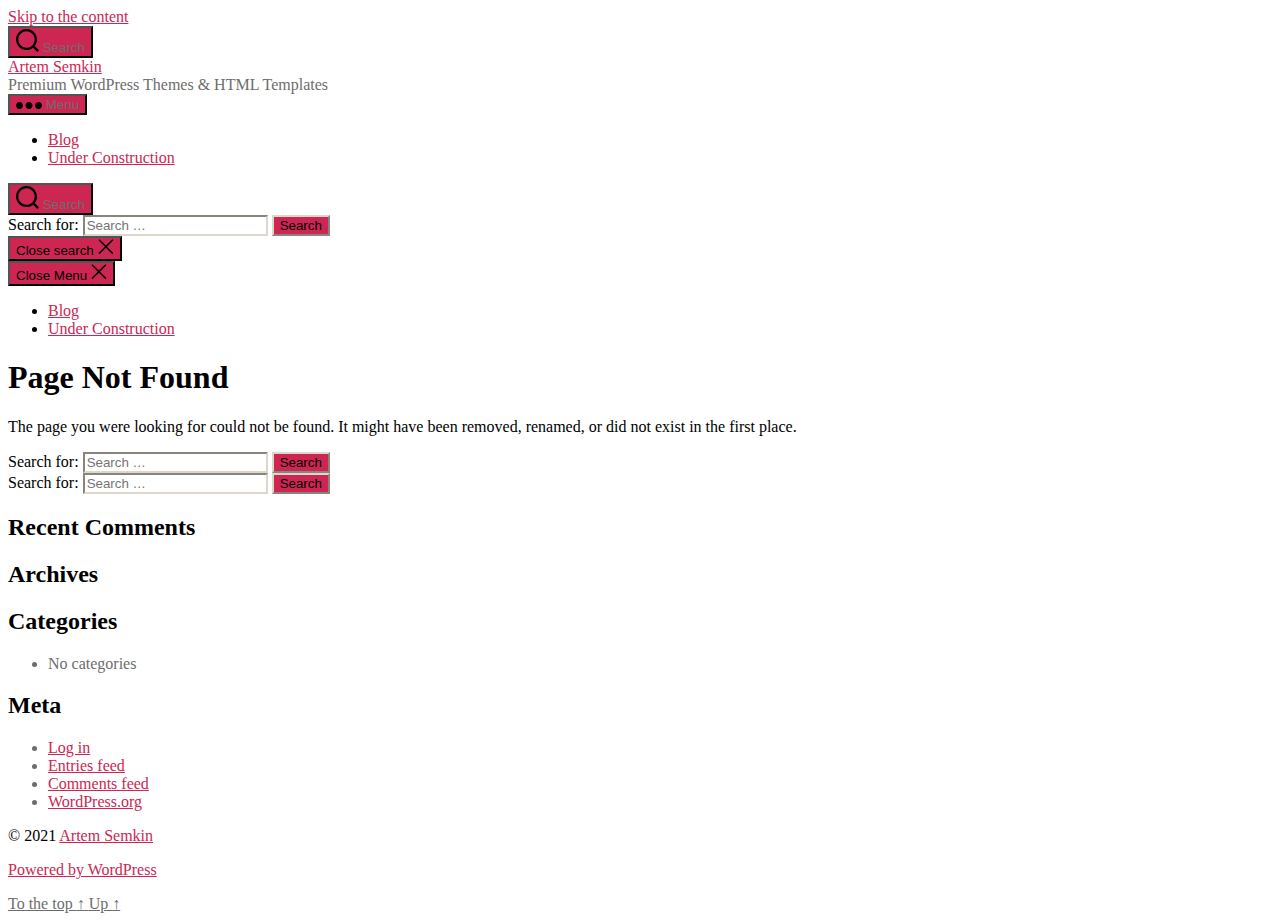
<file: css/preloader.html>
<!DOCTYPE html>

<html class="no-js" lang="en-US">

	<head>

		<meta charset="UTF-8">
		<meta name="viewport" content="width=device-width, initial-scale=1.0" >

		<link rel="profile" href="https://gmpg.org/xfn/11">

		<link media="all" href="https://artemsemkin.com/wp-content/cache/autoptimize/1/css/autoptimize_11cf4ae2c3d7a0a73c755d519255209b.css" rel="stylesheet" /><link media="print" href="https://artemsemkin.com/wp-content/cache/autoptimize/1/css/autoptimize_4a8bc5d490127fba1e504524cfa205e6.css" rel="stylesheet" /><title>Page not found &#8211; Artem Semkin</title>
<meta name='robots' content='noindex, nofollow' />
<link rel='dns-prefetch' href='//s.w.org' />
<link rel="alternate" type="application/rss+xml" title="Artem Semkin &raquo; Feed" href="https://artemsemkin.com/feed/" />
<link rel="alternate" type="application/rss+xml" title="Artem Semkin &raquo; Comments Feed" href="https://artemsemkin.com/comments/feed/" />
		<script>
			window._wpemojiSettings = {"baseUrl":"https:\/\/s.w.org\/images\/core\/emoji\/13.1.0\/72x72\/","ext":".png","svgUrl":"https:\/\/s.w.org\/images\/core\/emoji\/13.1.0\/svg\/","svgExt":".svg","source":{"concatemoji":"https:\/\/artemsemkin.com\/wp-includes\/js\/wp-emoji-release.min.js?ver=5.8"}};
			!function(e,a,t){var n,r,o,i=a.createElement("canvas"),p=i.getContext&&i.getContext("2d");function s(e,t){var a=String.fromCharCode;p.clearRect(0,0,i.width,i.height),p.fillText(a.apply(this,e),0,0);e=i.toDataURL();return p.clearRect(0,0,i.width,i.height),p.fillText(a.apply(this,t),0,0),e===i.toDataURL()}function c(e){var t=a.createElement("script");t.src=e,t.defer=t.type="text/javascript",a.getElementsByTagName("head")[0].appendChild(t)}for(o=Array("flag","emoji"),t.supports={everything:!0,everythingExceptFlag:!0},r=0;r<o.length;r++)t.supports[o[r]]=function(e){if(!p||!p.fillText)return!1;switch(p.textBaseline="top",p.font="600 32px Arial",e){case"flag":return s([127987,65039,8205,9895,65039],[127987,65039,8203,9895,65039])?!1:!s([55356,56826,55356,56819],[55356,56826,8203,55356,56819])&&!s([55356,57332,56128,56423,56128,56418,56128,56421,56128,56430,56128,56423,56128,56447],[55356,57332,8203,56128,56423,8203,56128,56418,8203,56128,56421,8203,56128,56430,8203,56128,56423,8203,56128,56447]);case"emoji":return!s([10084,65039,8205,55357,56613],[10084,65039,8203,55357,56613])}return!1}(o[r]),t.supports.everything=t.supports.everything&&t.supports[o[r]],"flag"!==o[r]&&(t.supports.everythingExceptFlag=t.supports.everythingExceptFlag&&t.supports[o[r]]);t.supports.everythingExceptFlag=t.supports.everythingExceptFlag&&!t.supports.flag,t.DOMReady=!1,t.readyCallback=function(){t.DOMReady=!0},t.supports.everything||(n=function(){t.readyCallback()},a.addEventListener?(a.addEventListener("DOMContentLoaded",n,!1),e.addEventListener("load",n,!1)):(e.attachEvent("onload",n),a.attachEvent("onreadystatechange",function(){"complete"===a.readyState&&t.readyCallback()})),(n=t.source||{}).concatemoji?c(n.concatemoji):n.wpemoji&&n.twemoji&&(c(n.twemoji),c(n.wpemoji)))}(window,document,window._wpemojiSettings);
		</script>
		<style>
img.wp-smiley,
img.emoji {
	display: inline !important;
	border: none !important;
	box-shadow: none !important;
	height: 1em !important;
	width: 1em !important;
	margin: 0 .07em !important;
	vertical-align: -0.1em !important;
	background: none !important;
	padding: 0 !important;
}
</style>
	


<style id='twentytwenty-style-inline-css'>
.color-accent,.color-accent-hover:hover,.color-accent-hover:focus,:root .has-accent-color,.has-drop-cap:not(:focus):first-letter,.wp-block-button.is-style-outline,a { color: #cd2653; }blockquote,.border-color-accent,.border-color-accent-hover:hover,.border-color-accent-hover:focus { border-color: #cd2653; }button,.button,.faux-button,.wp-block-button__link,.wp-block-file .wp-block-file__button,input[type="button"],input[type="reset"],input[type="submit"],.bg-accent,.bg-accent-hover:hover,.bg-accent-hover:focus,:root .has-accent-background-color,.comment-reply-link { background-color: #cd2653; }.fill-children-accent,.fill-children-accent * { fill: #cd2653; }body,.entry-title a,:root .has-primary-color { color: #000000; }:root .has-primary-background-color { background-color: #000000; }cite,figcaption,.wp-caption-text,.post-meta,.entry-content .wp-block-archives li,.entry-content .wp-block-categories li,.entry-content .wp-block-latest-posts li,.wp-block-latest-comments__comment-date,.wp-block-latest-posts__post-date,.wp-block-embed figcaption,.wp-block-image figcaption,.wp-block-pullquote cite,.comment-metadata,.comment-respond .comment-notes,.comment-respond .logged-in-as,.pagination .dots,.entry-content hr:not(.has-background),hr.styled-separator,:root .has-secondary-color { color: #6d6d6d; }:root .has-secondary-background-color { background-color: #6d6d6d; }pre,fieldset,input,textarea,table,table *,hr { border-color: #dcd7ca; }caption,code,code,kbd,samp,.wp-block-table.is-style-stripes tbody tr:nth-child(odd),:root .has-subtle-background-background-color { background-color: #dcd7ca; }.wp-block-table.is-style-stripes { border-bottom-color: #dcd7ca; }.wp-block-latest-posts.is-grid li { border-top-color: #dcd7ca; }:root .has-subtle-background-color { color: #dcd7ca; }body:not(.overlay-header) .primary-menu > li > a,body:not(.overlay-header) .primary-menu > li > .icon,.modal-menu a,.footer-menu a, .footer-widgets a,#site-footer .wp-block-button.is-style-outline,.wp-block-pullquote:before,.singular:not(.overlay-header) .entry-header a,.archive-header a,.header-footer-group .color-accent,.header-footer-group .color-accent-hover:hover { color: #cd2653; }.social-icons a,#site-footer button:not(.toggle),#site-footer .button,#site-footer .faux-button,#site-footer .wp-block-button__link,#site-footer .wp-block-file__button,#site-footer input[type="button"],#site-footer input[type="reset"],#site-footer input[type="submit"] { background-color: #cd2653; }.header-footer-group,body:not(.overlay-header) #site-header .toggle,.menu-modal .toggle { color: #000000; }body:not(.overlay-header) .primary-menu ul { background-color: #000000; }body:not(.overlay-header) .primary-menu > li > ul:after { border-bottom-color: #000000; }body:not(.overlay-header) .primary-menu ul ul:after { border-left-color: #000000; }.site-description,body:not(.overlay-header) .toggle-inner .toggle-text,.widget .post-date,.widget .rss-date,.widget_archive li,.widget_categories li,.widget cite,.widget_pages li,.widget_meta li,.widget_nav_menu li,.powered-by-wordpress,.to-the-top,.singular .entry-header .post-meta,.singular:not(.overlay-header) .entry-header .post-meta a { color: #6d6d6d; }.header-footer-group pre,.header-footer-group fieldset,.header-footer-group input,.header-footer-group textarea,.header-footer-group table,.header-footer-group table *,.footer-nav-widgets-wrapper,#site-footer,.menu-modal nav *,.footer-widgets-outer-wrapper,.footer-top { border-color: #dcd7ca; }.header-footer-group table caption,body:not(.overlay-header) .header-inner .toggle-wrapper::before { background-color: #dcd7ca; }
</style>


<link rel="https://api.w.org/" href="https://artemsemkin.com/wp-json/" /><link rel="EditURI" type="application/rsd+xml" title="RSD" href="https://artemsemkin.com/xmlrpc.php?rsd" />
<link rel="wlwmanifest" type="application/wlwmanifest+xml" href="https://artemsemkin.com/wp-includes/wlwmanifest.xml" /> 
<meta name="generator" content="WordPress 5.8" />
	<script>document.documentElement.className = document.documentElement.className.replace( 'no-js', 'js' );</script>
	<style>.recentcomments a{display:inline !important;padding:0 !important;margin:0 !important;}</style><style id="kirki-inline-styles"></style>
	</head>

	<body class="error404 wp-embed-responsive enable-search-modal has-no-pagination not-showing-comments show-avatars footer-top-visible elementor-default elementor-kit-27">

		<a class="skip-link screen-reader-text" href="#site-content">Skip to the content</a>
		<header id="site-header" class="header-footer-group" role="banner">

			<div class="header-inner section-inner">

				<div class="header-titles-wrapper">

					
						<button class="toggle search-toggle mobile-search-toggle" data-toggle-target=".search-modal" data-toggle-body-class="showing-search-modal" data-set-focus=".search-modal .search-field" aria-expanded="false">
							<span class="toggle-inner">
								<span class="toggle-icon">
									<svg class="svg-icon" aria-hidden="true" role="img" focusable="false" xmlns="http://www.w3.org/2000/svg" width="23" height="23" viewBox="0 0 23 23"><path d="M38.710696,48.0601792 L43,52.3494831 L41.3494831,54 L37.0601792,49.710696 C35.2632422,51.1481185 32.9839107,52.0076499 30.5038249,52.0076499 C24.7027226,52.0076499 20,47.3049272 20,41.5038249 C20,35.7027226 24.7027226,31 30.5038249,31 C36.3049272,31 41.0076499,35.7027226 41.0076499,41.5038249 C41.0076499,43.9839107 40.1481185,46.2632422 38.710696,48.0601792 Z M36.3875844,47.1716785 C37.8030221,45.7026647 38.6734666,43.7048964 38.6734666,41.5038249 C38.6734666,36.9918565 35.0157934,33.3341833 30.5038249,33.3341833 C25.9918565,33.3341833 22.3341833,36.9918565 22.3341833,41.5038249 C22.3341833,46.0157934 25.9918565,49.6734666 30.5038249,49.6734666 C32.7048964,49.6734666 34.7026647,48.8030221 36.1716785,47.3875844 C36.2023931,47.347638 36.2360451,47.3092237 36.2726343,47.2726343 C36.3092237,47.2360451 36.347638,47.2023931 36.3875844,47.1716785 Z" transform="translate(-20 -31)" /></svg>								</span>
								<span class="toggle-text">Search</span>
							</span>
						</button><!-- .search-toggle -->

					
					<div class="header-titles">

						<div class="site-title faux-heading"><a href="https://artemsemkin.com/">Artem Semkin</a></div><div class="site-description">Premium WordPress Themes &amp; HTML Templates</div><!-- .site-description -->
					</div><!-- .header-titles -->

					<button class="toggle nav-toggle mobile-nav-toggle" data-toggle-target=".menu-modal"  data-toggle-body-class="showing-menu-modal" aria-expanded="false" data-set-focus=".close-nav-toggle">
						<span class="toggle-inner">
							<span class="toggle-icon">
								<svg class="svg-icon" aria-hidden="true" role="img" focusable="false" xmlns="http://www.w3.org/2000/svg" width="26" height="7" viewBox="0 0 26 7"><path fill-rule="evenodd" d="M332.5,45 C330.567003,45 329,43.4329966 329,41.5 C329,39.5670034 330.567003,38 332.5,38 C334.432997,38 336,39.5670034 336,41.5 C336,43.4329966 334.432997,45 332.5,45 Z M342,45 C340.067003,45 338.5,43.4329966 338.5,41.5 C338.5,39.5670034 340.067003,38 342,38 C343.932997,38 345.5,39.5670034 345.5,41.5 C345.5,43.4329966 343.932997,45 342,45 Z M351.5,45 C349.567003,45 348,43.4329966 348,41.5 C348,39.5670034 349.567003,38 351.5,38 C353.432997,38 355,39.5670034 355,41.5 C355,43.4329966 353.432997,45 351.5,45 Z" transform="translate(-329 -38)" /></svg>							</span>
							<span class="toggle-text">Menu</span>
						</span>
					</button><!-- .nav-toggle -->

				</div><!-- .header-titles-wrapper -->

				<div class="header-navigation-wrapper">

					
							<nav class="primary-menu-wrapper" aria-label="Horizontal" role="navigation">

								<ul class="primary-menu reset-list-style">

								<li class="page_item page-item-10"><a href="https://artemsemkin.com/blog/">Blog</a></li>
<li class="page_item page-item-8"><a href="https://artemsemkin.com/">Under Construction</a></li>

								</ul>

							</nav><!-- .primary-menu-wrapper -->

						
						<div class="header-toggles hide-no-js">

						
							<div class="toggle-wrapper search-toggle-wrapper">

								<button class="toggle search-toggle desktop-search-toggle" data-toggle-target=".search-modal" data-toggle-body-class="showing-search-modal" data-set-focus=".search-modal .search-field" aria-expanded="false">
									<span class="toggle-inner">
										<svg class="svg-icon" aria-hidden="true" role="img" focusable="false" xmlns="http://www.w3.org/2000/svg" width="23" height="23" viewBox="0 0 23 23"><path d="M38.710696,48.0601792 L43,52.3494831 L41.3494831,54 L37.0601792,49.710696 C35.2632422,51.1481185 32.9839107,52.0076499 30.5038249,52.0076499 C24.7027226,52.0076499 20,47.3049272 20,41.5038249 C20,35.7027226 24.7027226,31 30.5038249,31 C36.3049272,31 41.0076499,35.7027226 41.0076499,41.5038249 C41.0076499,43.9839107 40.1481185,46.2632422 38.710696,48.0601792 Z M36.3875844,47.1716785 C37.8030221,45.7026647 38.6734666,43.7048964 38.6734666,41.5038249 C38.6734666,36.9918565 35.0157934,33.3341833 30.5038249,33.3341833 C25.9918565,33.3341833 22.3341833,36.9918565 22.3341833,41.5038249 C22.3341833,46.0157934 25.9918565,49.6734666 30.5038249,49.6734666 C32.7048964,49.6734666 34.7026647,48.8030221 36.1716785,47.3875844 C36.2023931,47.347638 36.2360451,47.3092237 36.2726343,47.2726343 C36.3092237,47.2360451 36.347638,47.2023931 36.3875844,47.1716785 Z" transform="translate(-20 -31)" /></svg>										<span class="toggle-text">Search</span>
									</span>
								</button><!-- .search-toggle -->

							</div>

							
						</div><!-- .header-toggles -->
						
				</div><!-- .header-navigation-wrapper -->

			</div><!-- .header-inner -->

			<div class="search-modal cover-modal header-footer-group" data-modal-target-string=".search-modal">

	<div class="search-modal-inner modal-inner">

		<div class="section-inner">

			<form role="search" aria-label="Search for:" method="get" class="search-form" action="https://artemsemkin.com/">
	<label for="search-form-1">
		<span class="screen-reader-text">Search for:</span>
		<input type="search" id="search-form-1" class="search-field" placeholder="Search &hellip;" value="" name="s" />
	</label>
	<input type="submit" class="search-submit" value="Search" />
</form>

			<button class="toggle search-untoggle close-search-toggle fill-children-current-color" data-toggle-target=".search-modal" data-toggle-body-class="showing-search-modal" data-set-focus=".search-modal .search-field">
				<span class="screen-reader-text">Close search</span>
				<svg class="svg-icon" aria-hidden="true" role="img" focusable="false" xmlns="http://www.w3.org/2000/svg" width="16" height="16" viewBox="0 0 16 16"><polygon fill="" fill-rule="evenodd" points="6.852 7.649 .399 1.195 1.445 .149 7.899 6.602 14.352 .149 15.399 1.195 8.945 7.649 15.399 14.102 14.352 15.149 7.899 8.695 1.445 15.149 .399 14.102" /></svg>			</button><!-- .search-toggle -->

		</div><!-- .section-inner -->

	</div><!-- .search-modal-inner -->

</div><!-- .menu-modal -->

		</header><!-- #site-header -->

		
<div class="menu-modal cover-modal header-footer-group" data-modal-target-string=".menu-modal">

	<div class="menu-modal-inner modal-inner">

		<div class="menu-wrapper section-inner">

			<div class="menu-top">

				<button class="toggle close-nav-toggle fill-children-current-color" data-toggle-target=".menu-modal" data-toggle-body-class="showing-menu-modal" aria-expanded="false" data-set-focus=".menu-modal">
					<span class="toggle-text">Close Menu</span>
					<svg class="svg-icon" aria-hidden="true" role="img" focusable="false" xmlns="http://www.w3.org/2000/svg" width="16" height="16" viewBox="0 0 16 16"><polygon fill="" fill-rule="evenodd" points="6.852 7.649 .399 1.195 1.445 .149 7.899 6.602 14.352 .149 15.399 1.195 8.945 7.649 15.399 14.102 14.352 15.149 7.899 8.695 1.445 15.149 .399 14.102" /></svg>				</button><!-- .nav-toggle -->

				
					<nav class="mobile-menu" aria-label="Mobile" role="navigation">

						<ul class="modal-menu reset-list-style">

						<li class="page_item page-item-10"><div class="ancestor-wrapper"><a href="https://artemsemkin.com/blog/">Blog</a></div><!-- .ancestor-wrapper --></li>
<li class="page_item page-item-8"><div class="ancestor-wrapper"><a href="https://artemsemkin.com/">Under Construction</a></div><!-- .ancestor-wrapper --></li>

						</ul>

					</nav>

					
			</div><!-- .menu-top -->

			<div class="menu-bottom">

				
			</div><!-- .menu-bottom -->

		</div><!-- .menu-wrapper -->

	</div><!-- .menu-modal-inner -->

</div><!-- .menu-modal -->

<main id="site-content" role="main">

	<div class="section-inner thin error404-content">

		<h1 class="entry-title">Page Not Found</h1>

		<div class="intro-text"><p>The page you were looking for could not be found. It might have been removed, renamed, or did not exist in the first place.</p></div>

		<form role="search" aria-label="404 not found" method="get" class="search-form" action="https://artemsemkin.com/">
	<label for="search-form-2">
		<span class="screen-reader-text">Search for:</span>
		<input type="search" id="search-form-2" class="search-field" placeholder="Search &hellip;" value="" name="s" />
	</label>
	<input type="submit" class="search-submit" value="Search" />
</form>

	</div><!-- .section-inner -->

</main><!-- #site-content -->


	<div class="footer-nav-widgets-wrapper header-footer-group">

		<div class="footer-inner section-inner">

			
			
				<aside class="footer-widgets-outer-wrapper" role="complementary">

					<div class="footer-widgets-wrapper">

						
							<div class="footer-widgets column-one grid-item">
								<div class="widget widget_search"><div class="widget-content"><form role="search"  method="get" class="search-form" action="https://artemsemkin.com/">
	<label for="search-form-3">
		<span class="screen-reader-text">Search for:</span>
		<input type="search" id="search-form-3" class="search-field" placeholder="Search &hellip;" value="" name="s" />
	</label>
	<input type="submit" class="search-submit" value="Search" />
</form>
</div></div><div class="widget widget_recent_comments"><div class="widget-content"><h2 class="widget-title subheading heading-size-3">Recent Comments</h2><nav role="navigation" aria-label="Recent Comments"><ul id="recentcomments"></ul></nav></div></div><div class="widget widget_archive"><div class="widget-content"><h2 class="widget-title subheading heading-size-3">Archives</h2><nav role="navigation" aria-label="Archives">
			<ul>
							</ul>

			</nav></div></div><div class="widget widget_categories"><div class="widget-content"><h2 class="widget-title subheading heading-size-3">Categories</h2><nav role="navigation" aria-label="Categories">
			<ul>
				<li class="cat-item-none">No categories</li>			</ul>

			</nav></div></div><div class="widget widget_meta"><div class="widget-content"><h2 class="widget-title subheading heading-size-3">Meta</h2><nav role="navigation" aria-label="Meta">
		<ul>
						<li><a href="https://artemsemkin.com/wp-login.php">Log in</a></li>
			<li><a href="https://artemsemkin.com/feed/">Entries feed</a></li>
			<li><a href="https://artemsemkin.com/comments/feed/">Comments feed</a></li>

			<li><a href="https://wordpress.org/">WordPress.org</a></li>
		</ul>

		</nav></div></div>							</div>

						
						
					</div><!-- .footer-widgets-wrapper -->

				</aside><!-- .footer-widgets-outer-wrapper -->

			
		</div><!-- .footer-inner -->

	</div><!-- .footer-nav-widgets-wrapper -->


			<footer id="site-footer" role="contentinfo" class="header-footer-group">

				<div class="section-inner">

					<div class="footer-credits">

						<p class="footer-copyright">&copy;
							2021							<a href="https://artemsemkin.com/">Artem Semkin</a>
						</p><!-- .footer-copyright -->

						<p class="powered-by-wordpress">
							<a href="https://wordpress.org/">
								Powered by WordPress							</a>
						</p><!-- .powered-by-wordpress -->

					</div><!-- .footer-credits -->

					<a class="to-the-top" href="#site-header">
						<span class="to-the-top-long">
							To the top <span class="arrow" aria-hidden="true">&uarr;</span>						</span><!-- .to-the-top-long -->
						<span class="to-the-top-short">
							Up <span class="arrow" aria-hidden="true">&uarr;</span>						</span><!-- .to-the-top-short -->
					</a><!-- .to-the-top -->

				</div><!-- .section-inner -->

			</footer><!-- #site-footer -->

		<script src='https://artemsemkin.com/wp-includes/js/dist/vendor/regenerator-runtime.min.js?ver=0.13.7' id='regenerator-runtime-js'></script>
<script src='https://artemsemkin.com/wp-includes/js/dist/vendor/wp-polyfill.min.js?ver=3.15.0' id='wp-polyfill-js'></script>
<script id='contact-form-7-js-extra'>
var wpcf7 = {"api":{"root":"https:\/\/artemsemkin.com\/wp-json\/","namespace":"contact-form-7\/v1"},"cached":"1"};
</script>


	<script>
	/(trident|msie)/i.test(navigator.userAgent)&&document.getElementById&&window.addEventListener&&window.addEventListener("hashchange",function(){var t,e=location.hash.substring(1);/^[A-z0-9_-]+$/.test(e)&&(t=document.getElementById(e))&&(/^(?:a|select|input|button|textarea)$/i.test(t.tagName)||(t.tabIndex=-1),t.focus())},!1);
	</script>
	
	<script defer src="https://artemsemkin.com/wp-content/cache/autoptimize/1/js/autoptimize_062466b721d8dbd3f9e415679a51b2d6.js"></script></body>
</html>
</file>
